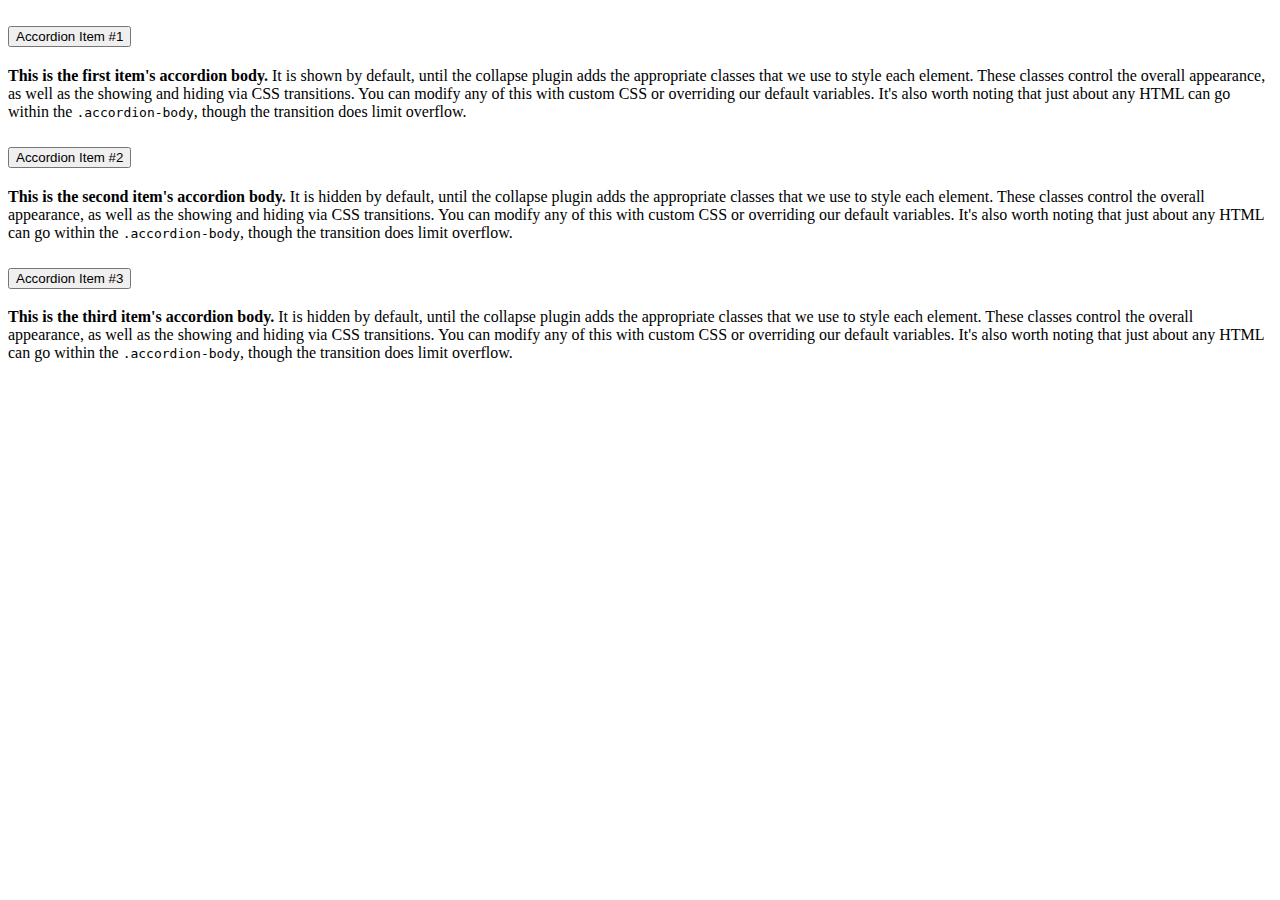
<file: specialoffers.html>
<!DOCTYPE html>
<html lang="en">
<head>
    <meta charset="UTF-8">
    <meta http-equiv="X-UA-Compatible" content="IE=edge">
    <Link rel="stylesheet" href="style.css">
    <meta name="viewport" content="width=device-width, initial-scale=1.0">
    <link href="https://cdn.jsdelivr.net/npm/bootstrap@5.2.3/dist/css/bootstrap.min.css" rel="stylesheet" integrity="sha384-rbsA2VBKQhggwzxH7pPCaAqO46MgnOM80zW1RWuH61DGLwZJEdK2Kadq2F9CUG65" crossorigin="anonymous">

   
    <title>Grand Hotel</title>
</head>
<body  >



    <div class="accordion" id="accordionExample">
        <div class="accordion-item">
          <h2 class="accordion-header" id="headingOne">
            <button class="accordion-button" type="button" data-bs-toggle="collapse" data-bs-target="#collapseOne" aria-expanded="true" aria-controls="collapseOne">
              Accordion Item #1
            </button>
          </h2>
          <div id="collapseOne" class="accordion-collapse collapse show" aria-labelledby="headingOne" data-bs-parent="#accordionExample">
            <div class="accordion-body">
              <strong>This is the first item's accordion body.</strong> It is shown by default, until the collapse plugin adds the appropriate classes that we use to style each element. These classes control the overall appearance, as well as the showing and hiding via CSS transitions. You can modify any of this with custom CSS or overriding our default variables. It's also worth noting that just about any HTML can go within the <code>.accordion-body</code>, though the transition does limit overflow.
            </div>
          </div>
        </div>
        <div class="accordion-item">
          <h2 class="accordion-header" id="headingTwo">
            <button class="accordion-button collapsed" type="button" data-bs-toggle="collapse" data-bs-target="#collapseTwo" aria-expanded="false" aria-controls="collapseTwo">
              Accordion Item #2
            </button>
          </h2>
          <div id="collapseTwo" class="accordion-collapse collapse" aria-labelledby="headingTwo" data-bs-parent="#accordionExample">
            <div class="accordion-body">
              <strong>This is the second item's accordion body.</strong> It is hidden by default, until the collapse plugin adds the appropriate classes that we use to style each element. These classes control the overall appearance, as well as the showing and hiding via CSS transitions. You can modify any of this with custom CSS or overriding our default variables. It's also worth noting that just about any HTML can go within the <code>.accordion-body</code>, though the transition does limit overflow.
            </div>
          </div>
        </div>
        <div class="accordion-item">
          <h2 class="accordion-header" id="headingThree">
            <button class="accordion-button collapsed" type="button" data-bs-toggle="collapse" data-bs-target="#collapseThree" aria-expanded="false" aria-controls="collapseThree">
              Accordion Item #3
            </button>
          </h2>
          <div id="collapseThree" class="accordion-collapse collapse" aria-labelledby="headingThree" data-bs-parent="#accordionExample">
            <div class="accordion-body">
              <strong>This is the third item's accordion body.</strong> It is hidden by default, until the collapse plugin adds the appropriate classes that we use to style each element. These classes control the overall appearance, as well as the showing and hiding via CSS transitions. You can modify any of this with custom CSS or overriding our default variables. It's also worth noting that just about any HTML can go within the <code>.accordion-body</code>, though the transition does limit overflow.
            </div>
          </div>
        </div>
      </div>







    <script src="https://cdn.jsdelivr.net/npm/bootstrap@5.2.3/dist/js/bootstrap.bundle.min.js" integrity="sha384-kenU1KFdBIe4zVF0s0G1M5b4hcpxyD9F7jL+jjXkk+Q2h455rYXK/7HAuoJl+0I4" crossorigin="anonymous"></script>
    
<script src="script.js"></script>

</body>
</html>
</file>
<file: style.css>
*{
 
}

.header-telephone{
  margin-left: 1%;
}
.header-telephone .img{
  width:13%;
}
.header-adress{
  margin-left: 10%;
}
.header-adress .img{
  width:3%;
}

.header{
  display:flex;
 
}
.logo{
  width:40%;
}
.header-link{
  display:flex;
  margin-left:10%;

}
.header-instegram{
  margin-left: 10%;
}
.header-twiter{
  margin-left:10%;
}
.header-facebook{
  margin-left:10%;
}
.navbar-nav {
  margin-left: 15%;
}
.navbar-nav .nav-item{
  margin-left: 5%;
}
.carousel-inner{
  height: 500px;
  object-fit: cover;
}
.card-body{
  margin-left: 40%;
}
.sectionArea{
  margin-top:10% ;
}

#paralax{
    
  
      background-image: url("img/grand1.jpg");
  
      background-attachment:fixed;
  background-size: cover;
  background-position: center;
  text-align: center;
}

#paralax p{
  color: #fff;
    
}
#paralax h3{
  color: #fff;
    
}

#paralax a{
  margin-left:45%;
    
}
.txt{
  margin-right: 10%;
}

.d-flex{
  margin-left: 7%;
  margin-top: 3%;
}

 
 .carousel .carousel-inner{
  

  background:linear-gradient(
    rgba(230, 215, 6, 0.7),
    rgba(0, 0, 0, 0.7)
        ),

 url("img/grand1.jpg");
background-attachment:fixed;

background-size: cover;
background-position: center;
text-align: center;
  
}










.card-bodyy{
  background-color: #fff;
 
  margin-left: 15%;
  margin-top: 7px;
  width: 70%;
  
  
}












/* Style the tab */
.tab {
  overflow: hidden;
  
}

/* Style the buttons that are used to open the tab content */
.tab button {
  background-color: inherit;
  float: left;
  border: none;
  outline: none;
  cursor: pointer;
  padding: 14px 16px;
  transition: 0.3s;
}

/* Change background color of buttons on hover */
.tab button:hover {
  background-color: #ccc;
  
}

/* Create an active/current tablink class */
.tab button.active {
  background-color: #ccc;
}

/* Style the tab content */
.tabcontent {
  display: none;
  padding: 6px 12px;
  
  border-top: none;
}




.container .t{
  background:url("img/grand1.jpg");
background-attachment:fixed;
height: 50vh;
background-size: cover;
background-position: center;
text-align: center;

}




color: #bd966f;









.dropbtn {
  background-color: #04AA6D;
  color: white;
  padding: 16px;
  font-size: 16px;
  border: none;
}

/* The container <div> - needed to position the dropdown content */
.dropdown {
  position: relative;
  display: inline-block;
}

/* Dropdown Content (Hidden by Default) */
.dropdown-content {
  display: none;
  position: absolute;
  background-color: #f1f1f1;
  min-width: 160px;
  box-shadow: 0px 8px 16px 0px rgba(0,0,0,0.2);
  z-index: 1;
}

/* Links inside the dropdown */
.dropdown-content a {
  color: black;
  padding: 12px 16px;
  text-decoration: none;
  display: block;
}

/* Change color of dropdown links on hover */
.dropdown-content a:hover {background-color: #ddd;}

/* Show the dropdown menu on hover */
.dropdown:hover .dropdown-content {display: block;}

/* Change the background color of the dropdown button when the dropdown content is shown */
.dropdown:hover .dropbtn {background-color: #bd966f;}







.collapse  li a:hover {
  color: #BF634E;
  text-decoration: underline;
}
.collapse  li a{
  color: #0b0000;
}
</file>
